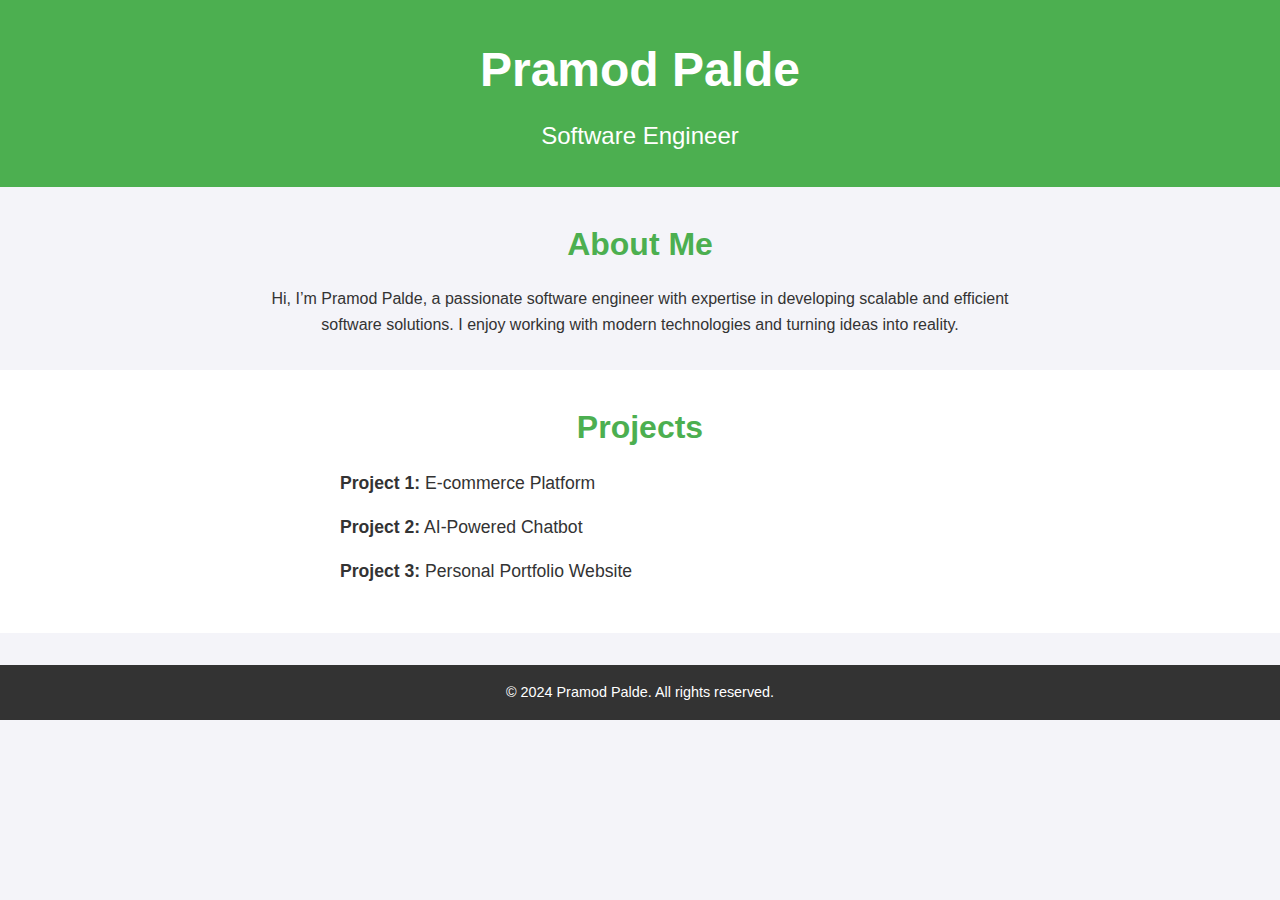
<file: index.html>
<!DOCTYPE html>
<html lang="en">
<head>
    <meta charset="UTF-8">
    <meta name="viewport" content="width=device-width, initial-scale=1.0">
    <title>Pramod Palde | Software Engineer</title>
    <link rel="stylesheet" href="styles.css">
</head>
<body>
    <header class="header">
        <div class="container">
            <h1 class="name">Pramod Palde</h1>
            <p class="title">Software Engineer</p>
        </div>
    </header>

    <main>
        <section class="about">
            <div class="container">
                <h2>About Me</h2>
                <p>
                    Hi, I’m Pramod Palde, a passionate software engineer with expertise in developing scalable and efficient software solutions.
                    I enjoy working with modern technologies and turning ideas into reality.
                </p>
            </div>
        </section>
        <section class="projects">
            <div class="container">
                <h2>Projects</h2>
                <ul class="project-list">
                    <li><strong>Project 1:</strong> E-commerce Platform</li>
                    <li><strong>Project 2:</strong> AI-Powered Chatbot</li>
                    <li><strong>Project 3:</strong> Personal Portfolio Website</li>
                </ul>
            </div>
        </section>
    </main>

    <footer class="footer">
        <div class="container">
            <p>© 2024 Pramod Palde. All rights reserved.</p>
        </div>
    </footer>
</body>
</html>
</file>
<file: styles.css>
/* Reset and general styles */
body, h1, h2, p, ul {
    margin: 0;
    padding: 0;
}
body {
    font-family: Arial, sans-serif;
    line-height: 1.6;
    background-color: #f4f4f9;
    color: #333;
}
.container {
    max-width: 1100px;
    margin: 0 auto;
    padding: 0 20px;
}

/* Header styles */
.header {
    background-color: #4CAF50;
    color: white;
    text-align: center;
    padding: 2rem 0;
}
.name {
    font-size: 3rem;
    font-weight: bold;
    margin-bottom: 0.5rem;
}
.title {
    font-size: 1.5rem;
    font-weight: 300;
}

/* About Section */
.about {
    padding: 2rem 0;
    text-align: center;
}
.about h2 {
    font-size: 2rem;
    margin-bottom: 1rem;
    color: #4CAF50;
}
.about p {
    font-size: 1rem;
    margin: 0 auto;
    max-width: 800px;
}

/* Projects Section */
.projects {
    padding: 2rem 0;
    background-color: #fff;
}
.projects h2 {
    font-size: 2rem;
    margin-bottom: 1rem;
    text-align: center;
    color: #4CAF50;
}
.project-list {
    list-style: none;
    padding: 0;
    max-width: 600px;
    margin: 0 auto;
    text-align: left;
}
.project-list li {
    margin-bottom: 1rem;
    font-size: 1.1rem;
}

/* Footer */
.footer {
    background-color: #333;
    color: white;
    text-align: center;
    padding: 1rem 0;
    margin-top: 2rem;
    font-size: 0.9rem;
}
</file>
